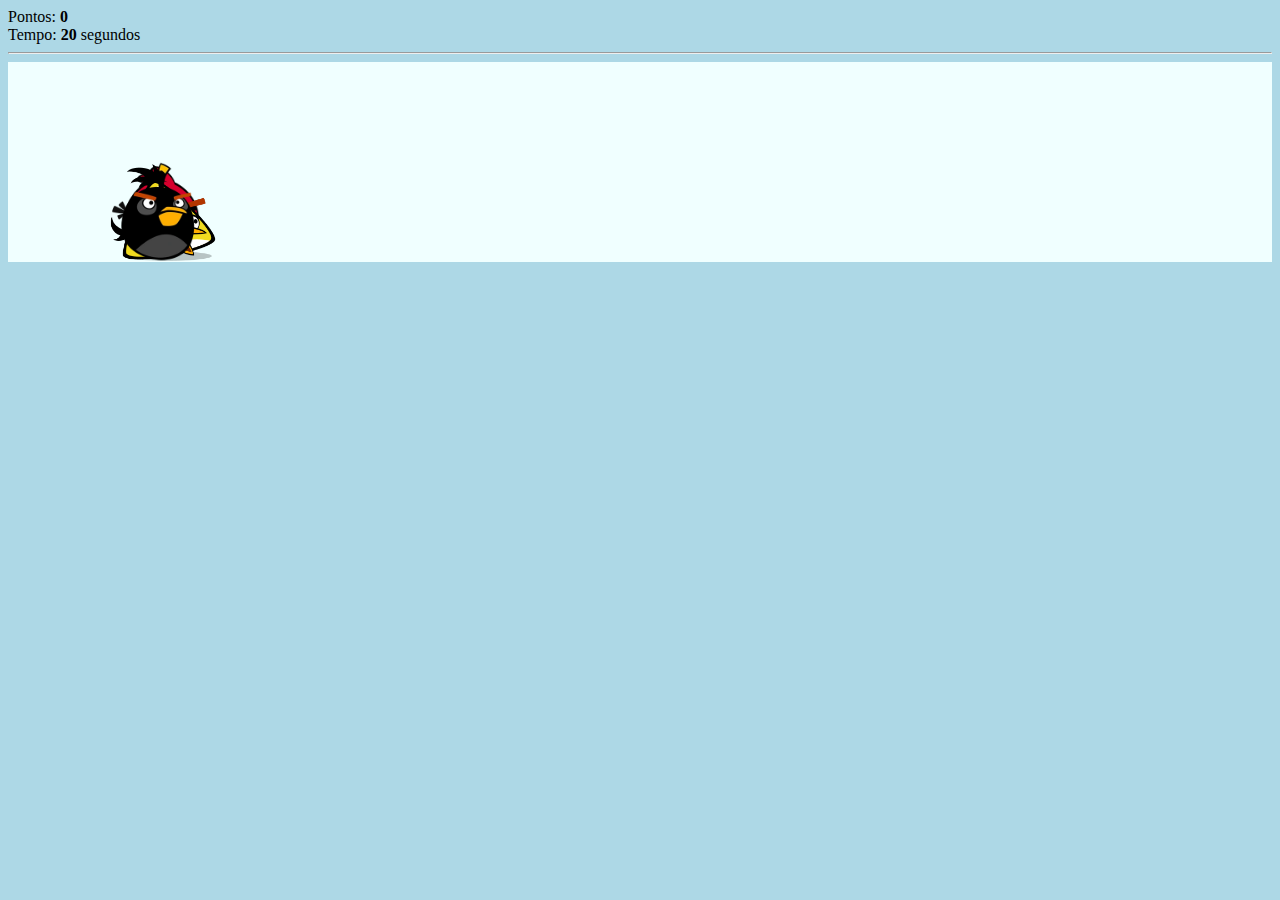
<file: Pega bandeira fujona versão angrybirds/index.html>
<!DOCTYPE html>
<html>
<head>
    
    <meta charset='utf-8'>
    <meta http-equiv='X-UA-Compatible' content='IE=edge'>
    <title>Pega Bandeiras</title>
    <meta name='viewport' content='width=device-width, initial-scale=1'>
    <link rel='stylesheet' type='text/css' media='screen' href='assets/styles.css'>

</head>

<body onload="iniciarJogo()" onload="contarTempo()">

    <div>
        Pontos: <strong><span id="pontos">0</span></strong>
    </div>
    <div>
        Tempo: <strong><span id="tempo">20</span></strong> segundos
    </div>
    <hr>

    <div id="tela">
        <img onclick="pegou(this)" style="position: absolute;" src="img/vermelho.png"/>
        <img onclick="pegou(this)" style="position: absolute;" src="img/amarelo.webp"/>
        <img onclick="pegou(this)" style="position: absolute;" src="img/preto.webp"/>
    </div>





    <script src='script.js'></script>
</body>
</html>
</file>
<file: Pega bandeira fujona versão angrybirds/assets/styles.css>
img{
    height: 100px;
}
body{
    background-color: lightblue;
}
#tela{
    box-sizing: border-box;
    padding: 100px;
    border-color: blue;
    border: 3px;
    background-color: azure;
}
</file>
